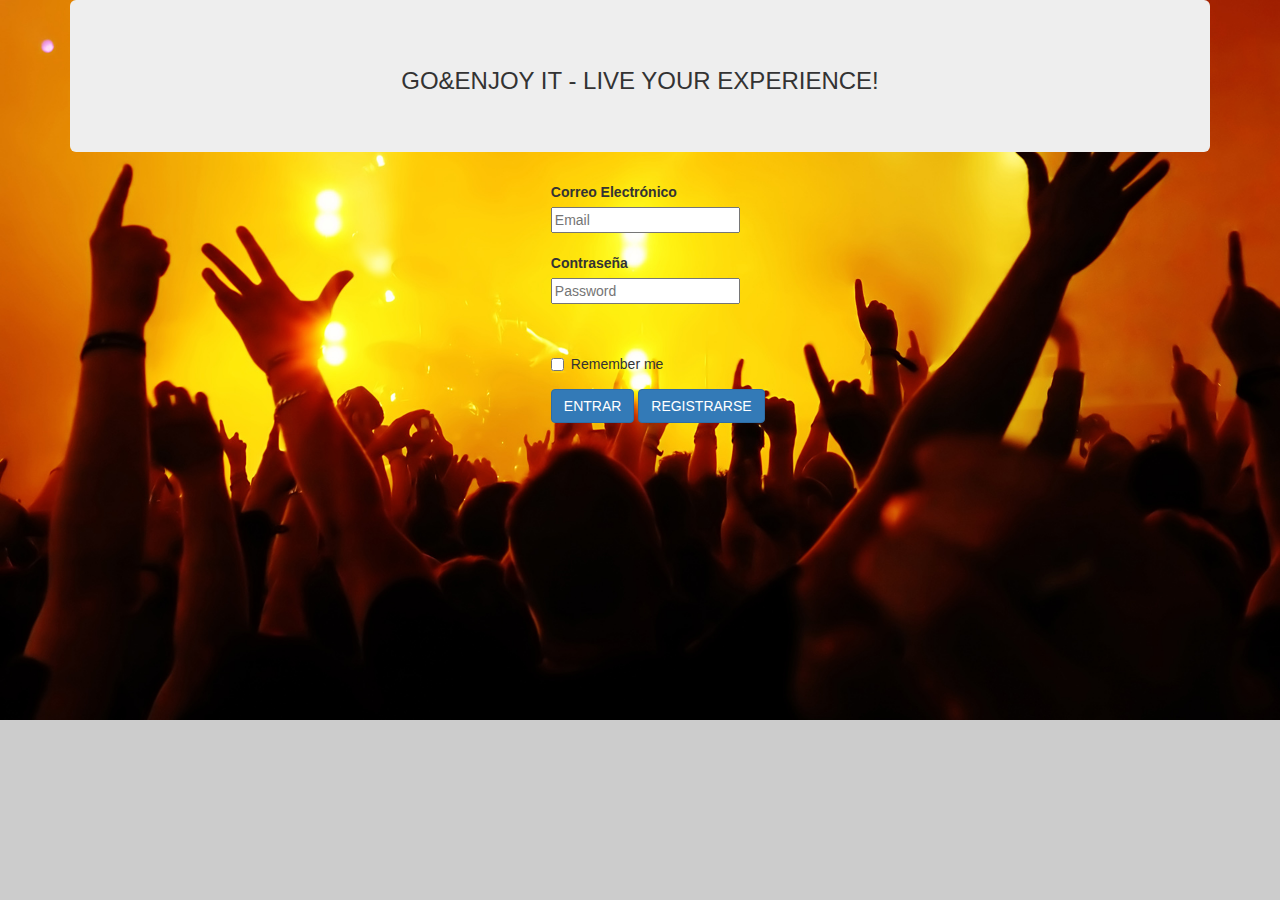
<file: usuarios/index.html>
<!DOCTYPE html>
<?php
session_start();
?>
<html>
  <head>
    <meta charset="utf-8">
    <title>G&E</title>
    <meta name="viewport" content="width=device-width, user-scalable=no, initial-scale=1.0, minimum-scale=1.0">
    <link rel="stylesheet" href="../css/bootstrap.min.css">


  </head>
  <style>
      body {
          background-image: url("../img/fondo_login_5.jpg");
          background-color: #cccccc;
          background-size: 100%;
          background-repeat: no-repeat;
          overflow-x: hidden;

        }
  </style>
  <body>
    <div class="container">
    <header class="jumbotron">
      <h3 class="text-center">GO&ENJOY IT - LIVE YOUR EXPERIENCE!</h3>
    </header>
  </div>
    <div class="container-fluid">

    <div class="form-group">
      <div class="col-sm-offset-5 col-sm-10">
    <form action="login.php" method="post">

        <div class="forceColor"></div>
        <div class="topbar">
          <div class="spanColor"></div>
        <label>Correo Electrónico</label><br>
        <input name="email" type="email" class="input" id="email" placeholder="Email" required>
        <br><br>

        <label>Contraseña</label><br>
        <input name="password" type="password" class="input" id="password" placeholder="Password" required>
        </div>
        <br><br>

        <div class="form-group">

            <div class="checkbox">
              <label>
                <input type="checkbox"> Remember me
              </label>
            </div>
        </div>

        <input type="submit" class="btn btn-primary" name="Submit" value="ENTRAR">
        <input type="button" class="btn btn-primary" value="REGISTRARSE" onClick="location.href='./registrar.php'" />

    </form>
      </div>
    </div>

    <script src="../js/jquery.js"></script>
    <script src="../js/bootstrap.min.js"></script>
  </body>
</html>
</file>
